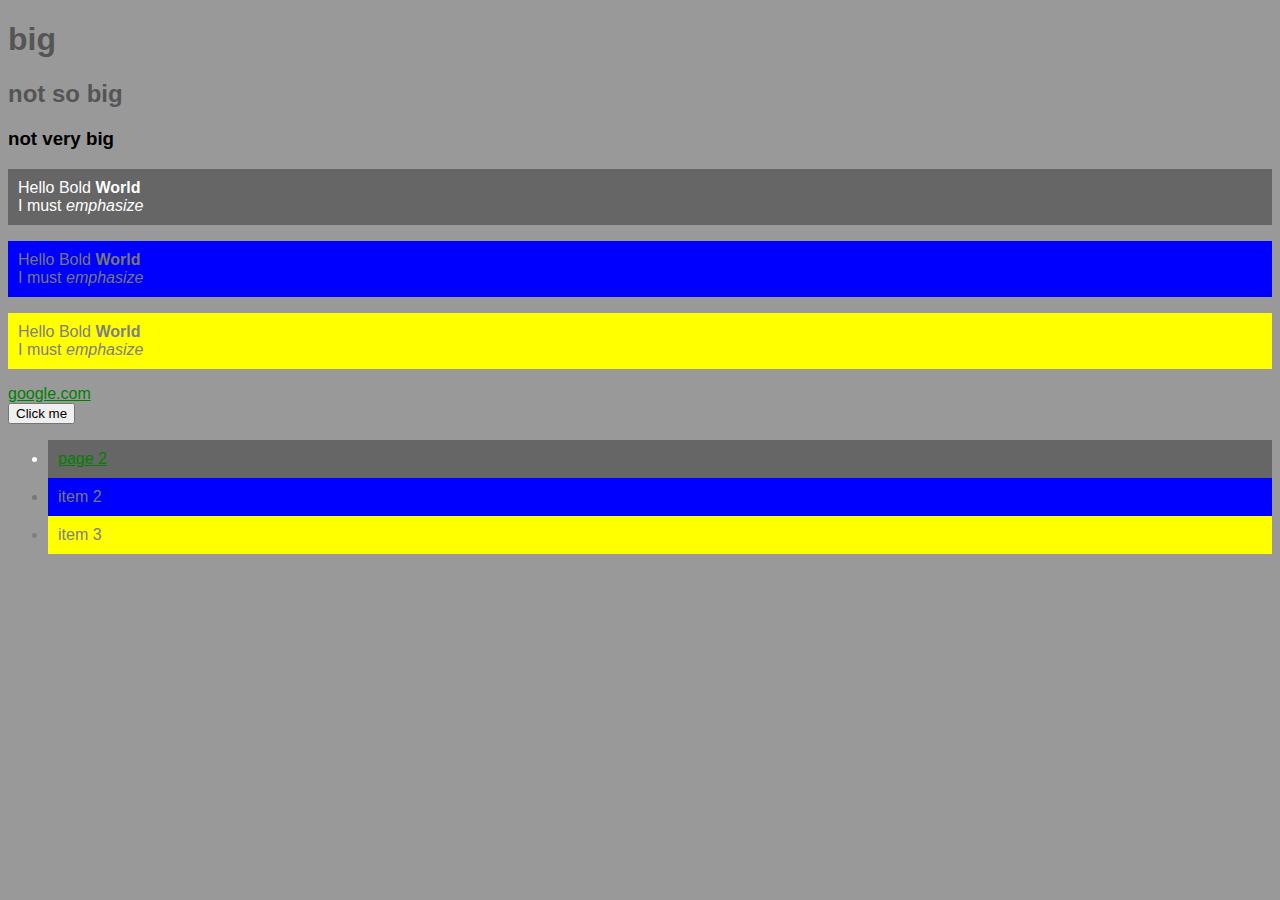
<file: index.html>
<!doctype html>
<html>
	
	<head>
		<title> Kboss smells good </title>
		<link rel="stylesheet" type="text/css" href="main.css">
		<script src="main.js"></script>
		<script src="C:\Users\Francis\Documents\SublimeTextDocs\jquery-1.12.4.js"></script>
	</head>

	<body>
	<h1>big</h1>
	<h2>not so big</h2>
	<h3> not very big</h3>

		<p>
		Hello Bold <strong>World</strong><br>
		I must <em>emphasize</em>
		</p>
		<p class="secondary">
		Hello Bold <strong>World</strong><br>
		I must <em>emphasize</em>
		</p>
		<p id="special">
		Hello Bold <strong>World</strong><br>
		I must <em>emphasize</em>
		</p>

		<a href="http://www.google.com">google.com</a>

		<div>
			<button onclick="firstButtonClick()">Click me</button>

		</div>

		<ul>
			<li><a href="page2.html">page 2</a></li> 
			<li class="secondary">item 2</li>
			<li id="special">item 3</li>
		</ul>

	<script>
		$(document).ready(function(){
			$('#special').slideUp();
		});
	</script>

	</body>

</html>
</file>
<file: main.css>
body{
	background:#999;
	font-family: arial;
}

h1, h2, li {
	color: #555;
}

a {
	color: green;
}

p, li{
	background: #666;
	color: white;
	font-variant-east-asian: traditional;
	padding: 10px ;
}

.secondary {
	background: blue;
	color: #777;
}

#special {
	background: yellow;
	color: gray;
}
</file>
